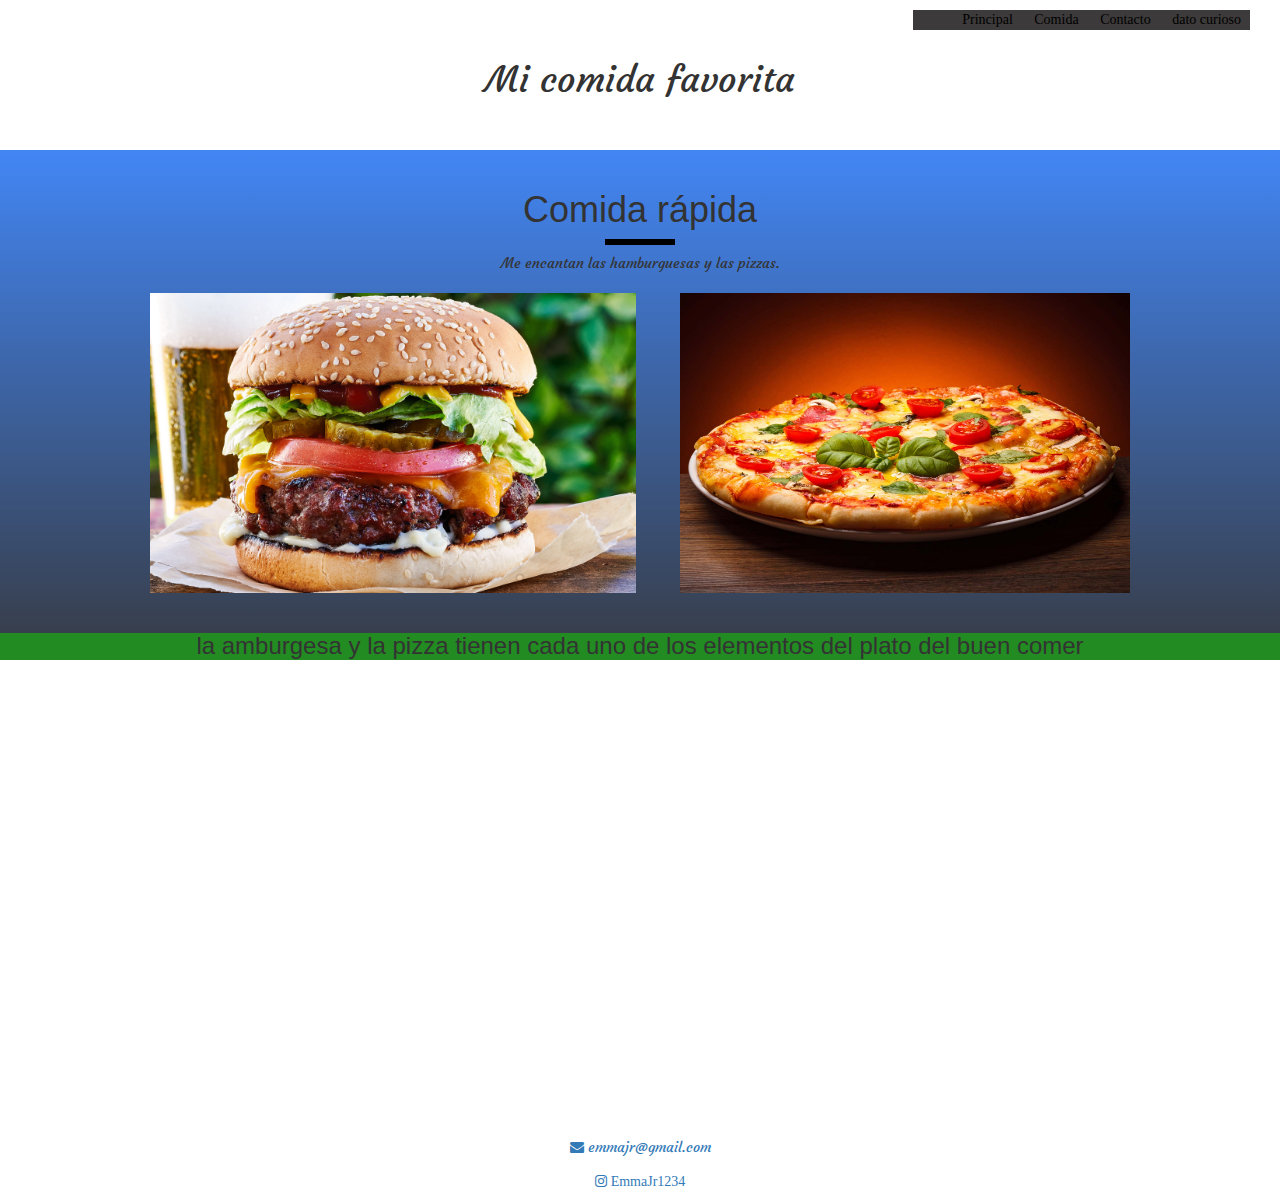
<file: index.html>
<html>

<head>
    <title>Mi Portafolio</title>
    <link rel="stylesheet" href="style.css">
     <link href="https://fonts.googleapis.com/css2?family=Courgette&display=swap" rel="stylesheet">
     
     <meta name="viewport" content="width=device-width, initial-scale=1">

<link rel="stylesheet" href="https://maxcdn.bootstrapcdn.com/bootstrap/3.4.0/css/bootstrap.min.css">

<script src="https://ajax.googleapis.com/ajax/libs/jquery/3.4.1/jquery.min.js"></script>

<script src="https://maxcdn.bootstrapcdn.com/bootstrap/3.4.0/js/bootstrap.min.js"></script>
<link rel="stylesheet" href="https://cdnjs.cloudflare.com/ajax/libs/font-awesome/4.7.0/css/font-awesome.min.css">
</head>

<body>
    <ul id="favo" class="menu">
        
        <li class="link"><a href="#Favorite_food">Principal</a></li>
        <li class="link"><a href="#fastfood">Comida</a></li>
        <li class="link"><a href="#Contact">Contacto</a></li>
        <li class="link"><a href="#infi">dato curioso</a></li>
    </ul>

<section id="Favorite_food">

    
    
    <h1> <span id="myname">Mi comida favorita </span></h1>
   
    </section>
    
    
  
    
    <section id="foodfood" class='food'>
        <h1> Comida rápida</h1>
        
        <div class="line"></div><div id="myname" >
        Me encantan las hamburguesas y las pizzas.</div>
       
      <div>  
      <span>  
          <!-- Añade el enlace: https://es.wikipedia.org/wiki/Hamburguesa a la siguiente etiqueta "a" (anchor) -->
               <a href="https://es.wikipedia.org/wiki/Hamburguesa " target="_blank">
                    <img id="picture" src="burger.jpg"> </a> </span>
               <span>  
         <!-- Añade el enlace: https://es.wikipedia.org/wiki/Pizza a la siguiente etiqueta "a" (anchor)-->
               <a href=" https://es.wikipedia.org/wiki/Pizza" target="_blank">
                <img id="picture" src="pizza.jpg"> </a> </span>
    <section id="infi"><h3>la amburgesa y la pizza tienen cada uno de los elementos del plato del buen comer</h3></section>
            </div>    
    </section>
    <section id="Contact">

<iframe src="https://www.google.com/maps/embed?pb=!1m10!1m8!1m3!1d30102.11536142445!2d-99.1930444!3d19.4225821!3m2!1i1024!2i768!4f13.1!5e0!3m2!1sen!2sve!4v1644956456706!5m2!1sen!2sve" width="600" height="450" style="border:0;" allowfullscreen="" loading="lazy"></iframe>
        <div class="contact_1">

           <a href="mailto:pratikshagajraj@gmail.com?Subject=Hello" id="myname">
            <br>
 <!--  Utiliza "fa fa-envelope" para mostrar el icono de correo para tu dirección de correo electrónico -->
               <i class="fa fa-envelope ">&nbsp;<span id="myname">emmajr@gmail.com</span></i>
               
            </a> 
           
           <br><br>
                <a href="#" id="myname"> 
               
               <i class="fa fa-instagram" >&nbsp;<span >EmmaJr1234</span></i>
            </a> 

        </div>
        

    </section>
    
    
    
    </body></html>
</file>
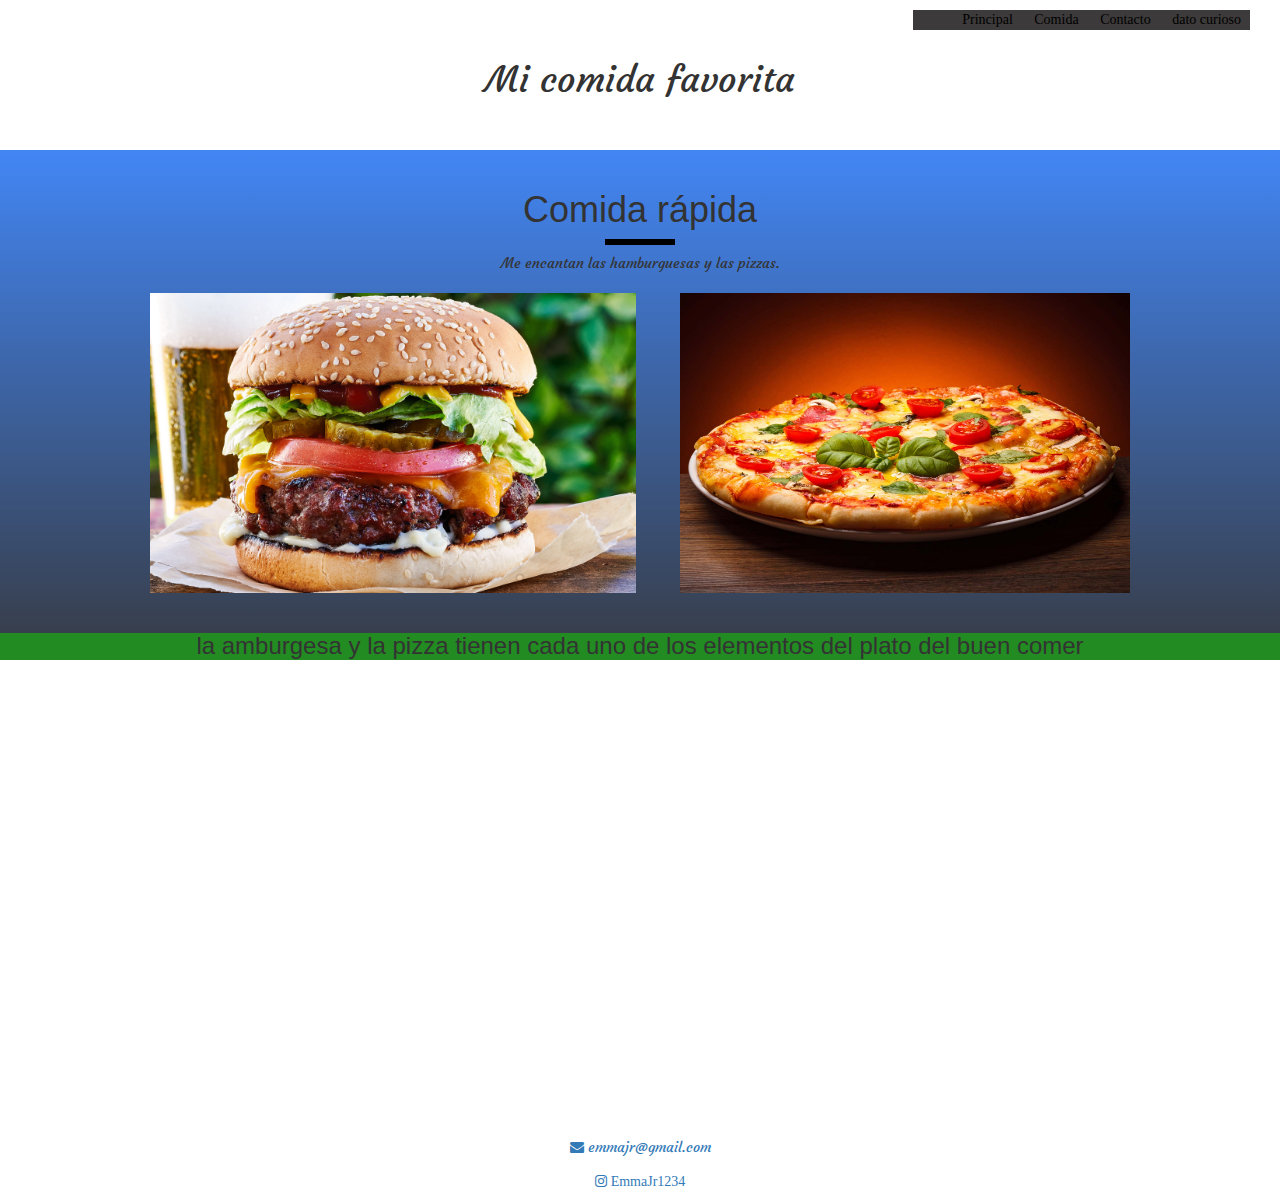
<file: index (3).html>
<html>

<head>
    <title>Mi Portafolio</title>
    <link rel="stylesheet" href="style (3).css">
     <link href="https://fonts.googleapis.com/css2?family=Courgette&display=swap" rel="stylesheet">
     
     <meta name="viewport" content="width=device-width, initial-scale=1">

<link rel="stylesheet" href="https://maxcdn.bootstrapcdn.com/bootstrap/3.4.0/css/bootstrap.min.css">

<script src="https://ajax.googleapis.com/ajax/libs/jquery/3.4.1/jquery.min.js"></script>

<script src="https://maxcdn.bootstrapcdn.com/bootstrap/3.4.0/js/bootstrap.min.js"></script>
<link rel="stylesheet" href="https://cdnjs.cloudflare.com/ajax/libs/font-awesome/4.7.0/css/font-awesome.min.css">
</head>

<body>
    <ul id="favo" class="menu">
        
        <li class="link"><a href="#Favorite_food">Principal</a></li>
        <li class="link"><a href="#fastfood">Comida</a></li>
        <li class="link"><a href="#Contact">Contacto</a></li>
        <li class="link"><a href="#infi">dato curioso</a></li>
    </ul>

<section id="Favorite_food">

    
    
    <h1> <span id="myname">Mi comida favorita </span></h1>
   
    </section>
    
    
  
    
    <section id="foodfood" class='food'>
        <h1> Comida rápida</h1>
        
        <div class="line"></div><div id="myname" >
        Me encantan las hamburguesas y las pizzas.</div>
       
      <div>  
      <span>  
          <!-- Añade el enlace: https://es.wikipedia.org/wiki/Hamburguesa a la siguiente etiqueta "a" (anchor) -->
               <a href="https://es.wikipedia.org/wiki/Hamburguesa " target="_blank">
                    <img id="picture" src="burger.jpg"> </a> </span>
               <span>  
         <!-- Añade el enlace: https://es.wikipedia.org/wiki/Pizza a la siguiente etiqueta "a" (anchor)-->
               <a href=" https://es.wikipedia.org/wiki/Pizza" target="_blank">
                <img id="picture" src="pizza.jpg"> </a> </span>
    <section id="infi"><h3>la amburgesa y la pizza tienen cada uno de los elementos del plato del buen comer</h3></section>
            </div>    
    </section>
    <section id="Contact">

<iframe src="https://www.google.com/maps/embed?pb=!1m10!1m8!1m3!1d30102.11536142445!2d-99.1930444!3d19.4225821!3m2!1i1024!2i768!4f13.1!5e0!3m2!1sen!2sve!4v1644956456706!5m2!1sen!2sve" width="600" height="450" style="border:0;" allowfullscreen="" loading="lazy"></iframe>
        <div class="contact_1">

           <a href="mailto:pratikshagajraj@gmail.com?Subject=Hello" id="myname">
            <br>
 <!--  Utiliza "fa fa-envelope" para mostrar el icono de correo para tu dirección de correo electrónico -->
               <i class="fa fa-envelope ">&nbsp;<span id="myname">emmajr@gmail.com</span></i>
               
            </a> 
           
           <br><br>
                <a href="#" id="myname"> 
               
               <i class="fa fa-instagram" >&nbsp;<span >EmmaJr1234</span></i>
            </a> 

        </div>
        

    </section>
    
    
    
    </body></html>
</file>
<file: style.css>
body{
    text-align: center;
    background-color: linear-gradient( #4287f5 0%,#4bf542 100%);
}

img{
  width:100;
  height:100;
    border-radius: 50%;
    
}
#myname{
   font-family: 'Courgette', cursive;
   
}
#Favorite_food{
     padding:40px;
    text-align:center:
}
h1{
  
  font-size:18px;
}
p{
  font-size:18px;
  color:#6A1B9A;
    
}
h2{
  font-size:20px;
  color:#003487;
}
.line{
    height: 6px;
    background-color: black;
    width:70px;
    margin:8px auto;
}

.menu{
   list-style: none;
    font-family:cursive;
   float:right;
    top:10px;
    right:30px;
    cursor: pointer;
    color:black;
    
}
.menu a{
    color:black !important;


}

#favo{
  position: fixed;
    background-color: rgb(60, 58, 58);
}



.link{
    color:crimson;
    display: inline;
    padding-top:5px;
    padding-left:9px;
    padding-right:9px;
    padding-bottom: 5px;
    
}
   .link:hover{
    background-color:beige;
}



#picture{
    width:auto;
    height:300px;
   border-radius:0%;
    
    margin:20px;
}
.food
{
  background: #373B44;  /* fallback for old browsers */

 background: linear-gradient( #4286f4, #373B44); /* W3C, IE 10+/ Edge, Firefox 16+, Chrome 26+, Opera 12+, Safari 7+ */
padding-top:20px;
}

img {
transition: transform .2s;
border: 10px solid #AAAAAA;
}

img:hover {
    /* Give transform property to scale to 0.9 */
    transform: scale(0.9 );
}

h3{
background-color: forestgreen;
}
</file>
<file: style (3).css>
body{
    text-align: center;
    background-color: linear-gradient( #4287f5 0%,#4bf542 100%);
}

img{
  width:100;
  height:100;
    border-radius: 50%;
    
}
#myname{
   font-family: 'Courgette', cursive;
   
}
#Favorite_food{
     padding:40px;
    text-align:center:
}
h1{
  
  font-size:18px;
}
p{
  font-size:18px;
  color:#6A1B9A;
    
}
h2{
  font-size:20px;
  color:#003487;
}
.line{
    height: 6px;
    background-color: black;
    width:70px;
    margin:8px auto;
}

.menu{
   list-style: none;
    font-family:cursive;
   float:right;
    top:10px;
    right:30px;
    cursor: pointer;
    color:black;
    
}
.menu a{
    color:black !important;


}

#favo{
  position: fixed;
    background-color: rgb(60, 58, 58);
}



.link{
    color:crimson;
    display: inline;
    padding-top:5px;
    padding-left:9px;
    padding-right:9px;
    padding-bottom: 5px;
    
}
   .link:hover{
    background-color:beige;
}



#picture{
    width:auto;
    height:300px;
   border-radius:0%;
    
    margin:20px;
}
.food
{
  background: #373B44;  /* fallback for old browsers */

 background: linear-gradient( #4286f4, #373B44); /* W3C, IE 10+/ Edge, Firefox 16+, Chrome 26+, Opera 12+, Safari 7+ */
padding-top:20px;
}

img {
transition: transform .2s;
border: 10px solid #AAAAAA;
}

img:hover {
    /* Give transform property to scale to 0.9 */
    transform: scale(0.9 );
}

h3{
background-color: forestgreen;
}
</file>
